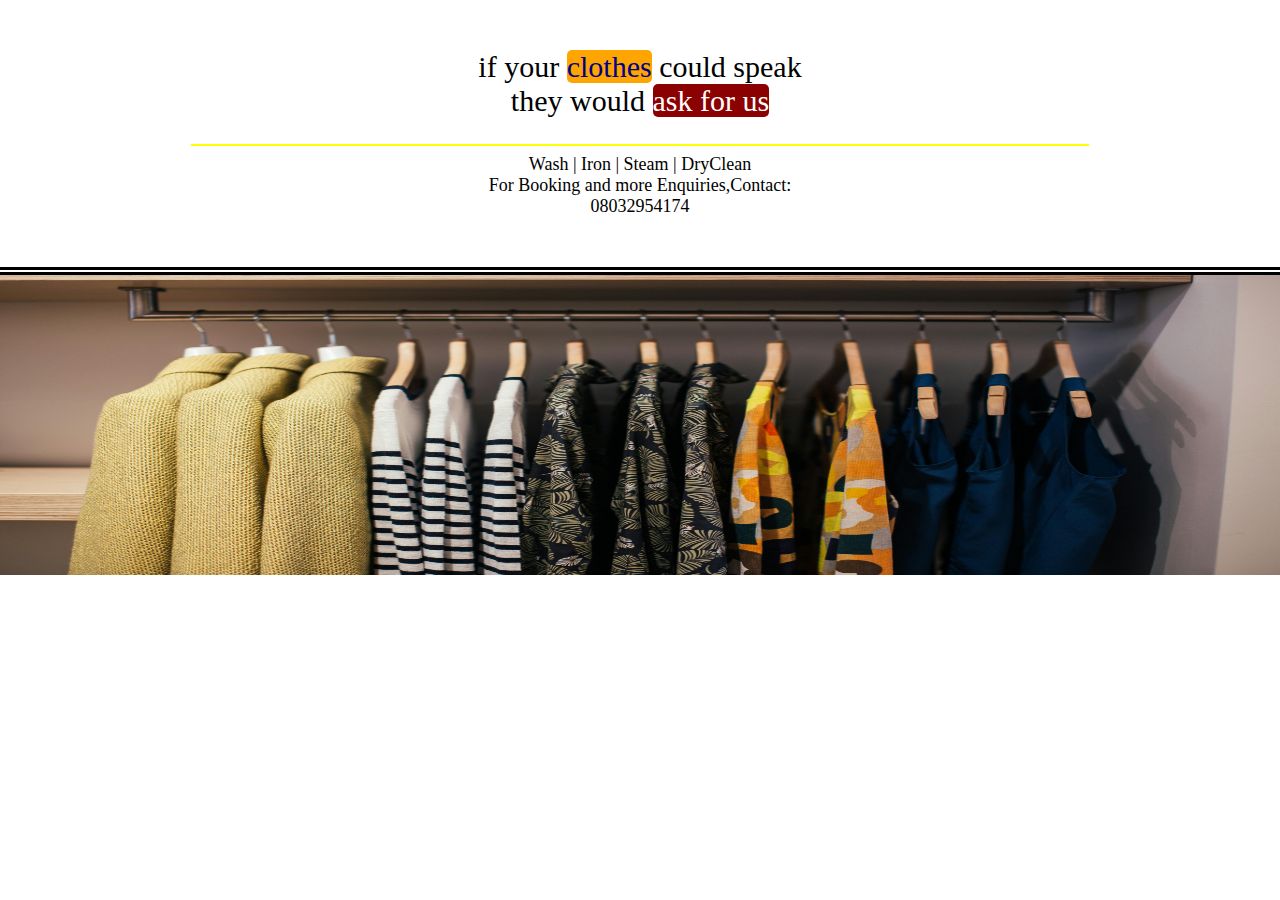
<file: index.html>
<!DOCTYPE html>
<html>
<head>
	<meta charset="utf-8">
	<meta name="viewport" content="width=device-width, initial-scale=1">
	<title></title>
</head>
<style type="text/css">
	body
	{
		margin: 0;
		padding: 0;
	}
	img
	{
		margin-top: 50px;
		border-top: double black 8px;
		height: 300px;
	}
	.text
	{
		margin-top: 50px;
		width: 100%;
		text-align: center;
	}
	.one
	{
		font-size: 30px;
	}
	.two
	{
		font-size: 30px;
	}
	.three
	{
		font-size: 18px;
	}
	.four
	{
		font-size: 18px;
	}
	.five
	{
		font-size: 18px;
	}
	#one
	{
		background-color: orange;
		color: darkblue;
		border-radius: 5px;
	}
	#two
	{
		border-radius: 5px;
		background-color: darkred;
		color: white;
	}
</style>
<body>
	<div class="text">
		<div class="one">if your <span id="one">clothes</span> could speak</div>
		<div class="two">they would <span id="two">ask for us</span></div><br>
		<hr style="width:70%; border: 1px solid yellow;"></hr>
		<div class="three">Wash | Iron | Steam | DryClean</div>
		<div class="four">For Booking and more Enquiries,Contact:</div>
		<div class="five">08032954174</div>
	</div>
	<img src="one.jpg" width="100%" >
</body>
</html>
</file>
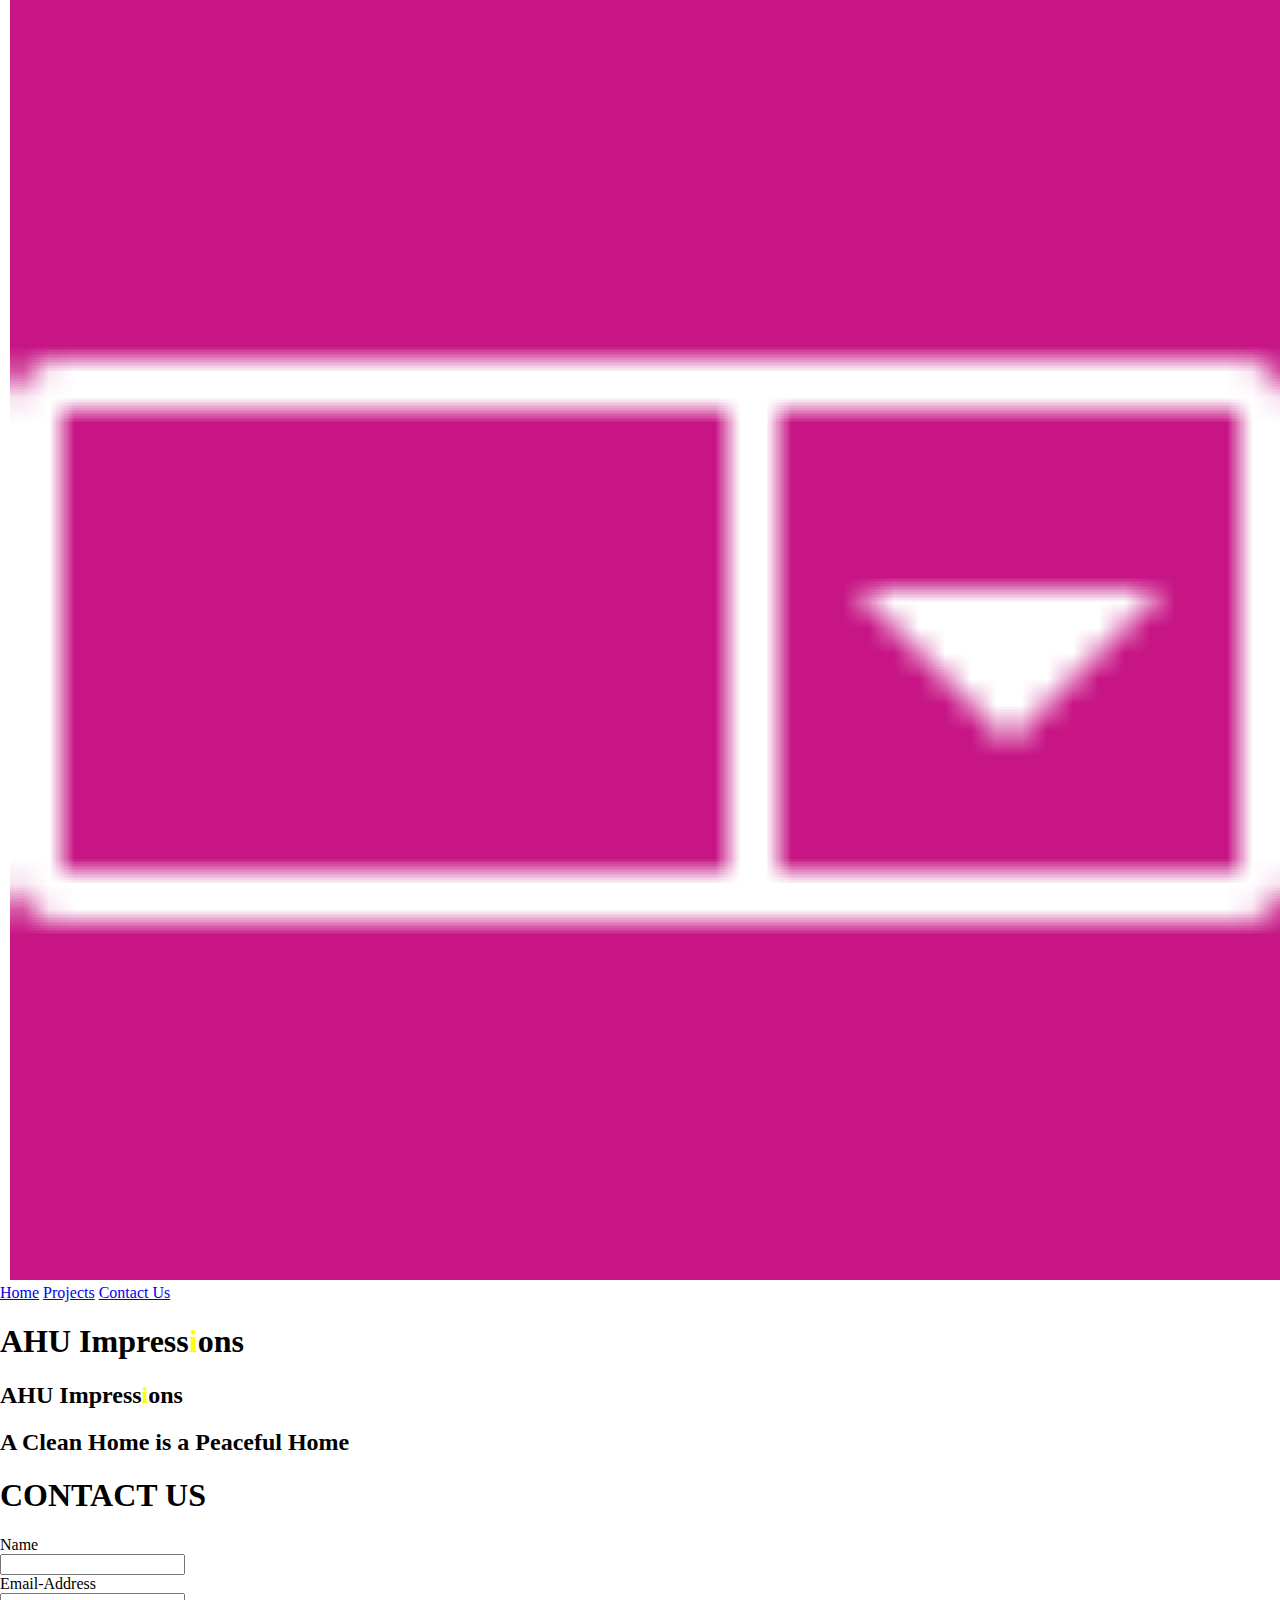
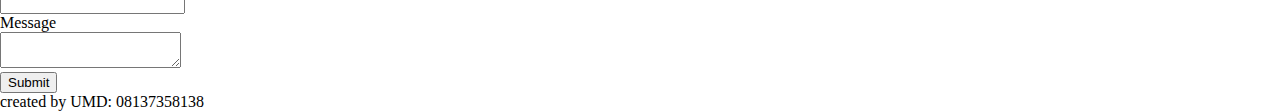
<file: contact.html>
<!DOCTYPE html>
<html>
<head>
  <meta charset="utf-8">
  <meta name="viewport" content="width=device-width, initial-scale=1">
  <link rel="stylesheet" type="text/css" href="styles.css">
  <title></title>
</head>

<body>
  <div class="top-nav">
    <div id = "boxes">
            
             
            <div id = "leftbox">
            <div class="dropdown">
  <img style="padding-left: 10px;" src="dd.png" width="100%">
  <div class="dropdown-content">
    <a href="index.html">Home</a> 
  <a href="projects.html">Projects</a>
  <a href="contact.html">Contact Us</a>
  </div>
</div>    
            </div>
             
            <div id = "middlebox">
               <h1>AHU <span class="font-variant">Impress<span style="color: yellow;">i</span>ons</span></h1>
      <h2 class="for-smaller-devices">AHU Impress<span style="color: yellow;">i</span>ons</h2>
            </div>
             
            <div id = "rightbox">
                
            </div>
        </div>
    
      
    </div>
      <div class="intro">
    <p><h2>A Clean Home is a Peaceful Home</h2></p>
  </div>
  <div class="contact">
    <p><h1>CONTACT US</h1></p>
    <label>Name</label><br>
    <input class="resize" type="text" name=""><br>
    <label>Email-Address</label><br>
    <input class="resize" type="Email-Address" name=""><br>
    <label>Message</label><br>
    <textarea class="resize"></textarea><br>
    <a href="mailto:usmanhassanish@gmail.com?subject=Your%20Subject%20Here&body=Your%20Email%20Content%20Here">
    <input id="sub" type="submit" name="">
  </a>
  </div>
  <div class="footer">created by UMD: 08137358138</div>
  </body>
  </html>
</file>
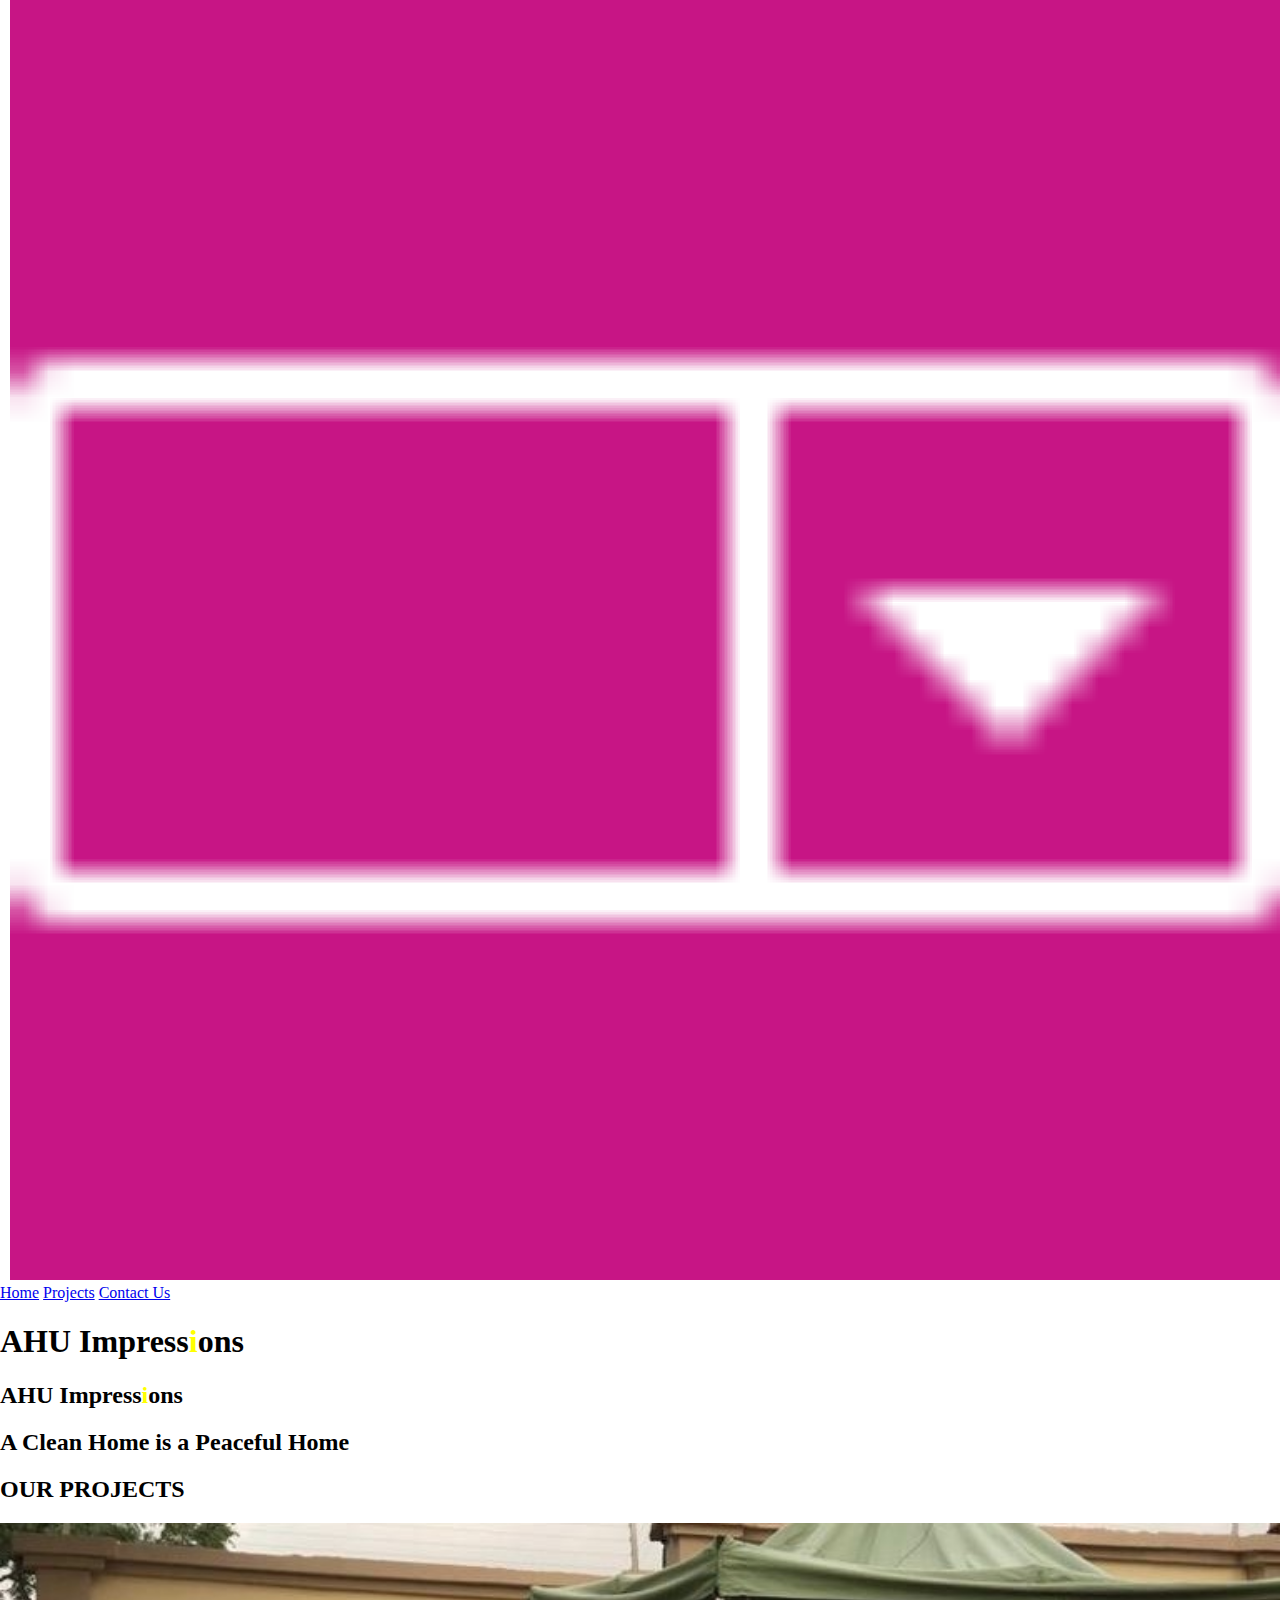
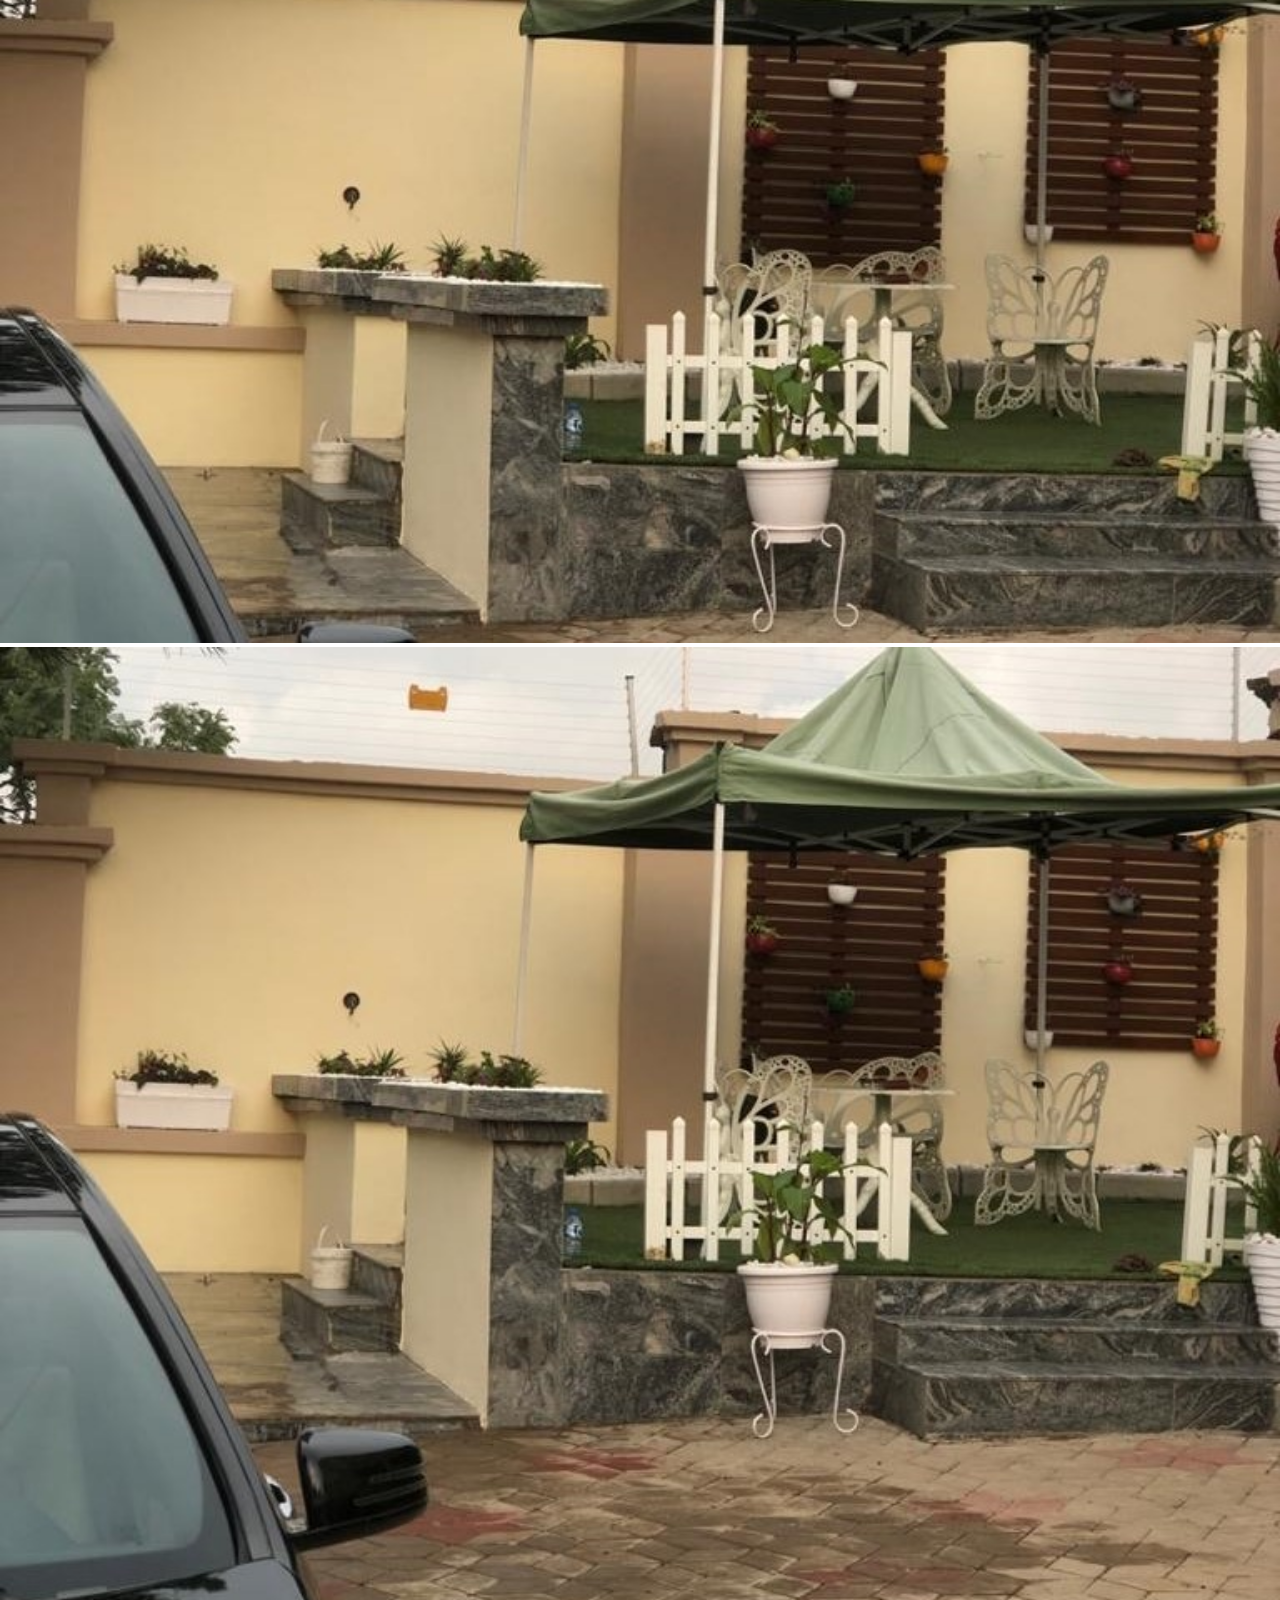
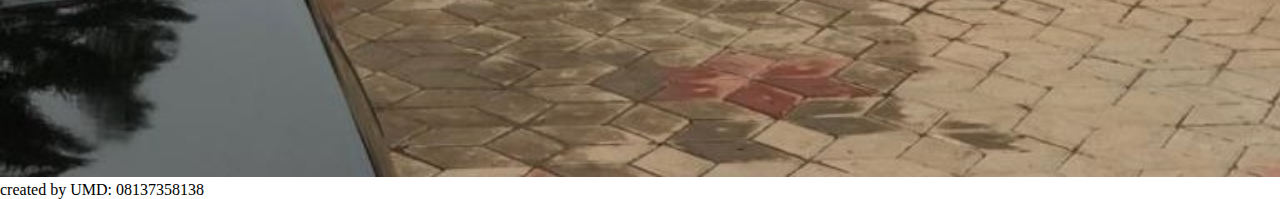
<file: projects.html>
<!DOCTYPE html>
<html>
<head>
	<meta charset="utf-8">
	<meta name="viewport" content="width=device-width, initial-scale=1">
	<link rel="stylesheet" type="text/css" href="styles.css">
	<title></title>
</head>
<body>
	<div class="top-nav">
		<div id = "boxes">
            
             
            <div id = "leftbox">
           <div class="dropdown">
  <img style="padding-left: 10px;" src="dd.png" width="100%">
  <div class="dropdown-content">
  <a href="index.html">Home</a>  
  <a href="projects.html">Projects</a>
  <a href="contact.html">Contact Us</a>
  </div>
</div>       
            </div>
             
            <div id = "middlebox">
               <h1>AHU <span class="font-variant">Impress<span style="color: yellow;">i</span>ons</span></h1>
			<h2 class="for-smaller-devices">AHU Impress<span style="color: yellow;">i</span>ons</h2>
            </div>
             
            <div id = "rightbox">
                
            </div>
        </div>
		
			
		</div>
         <div class="intro">
      <p><h2>A Clean Home is a Peaceful Home</h2></p>
      <p><h2>OUR PROJECTS</h2></p>
   </div>
   <div class="projects">
      
      <div class="pictures">
         <img src="pic1.jpg" width="100%">
      </div>
      <div class="pictures">
         <img src="pic2.jpg" width="100%">
      </div>
   </div>
   <div class="footer">created by UMD: 08137358138</div>
   </body>
   </html>
</file>
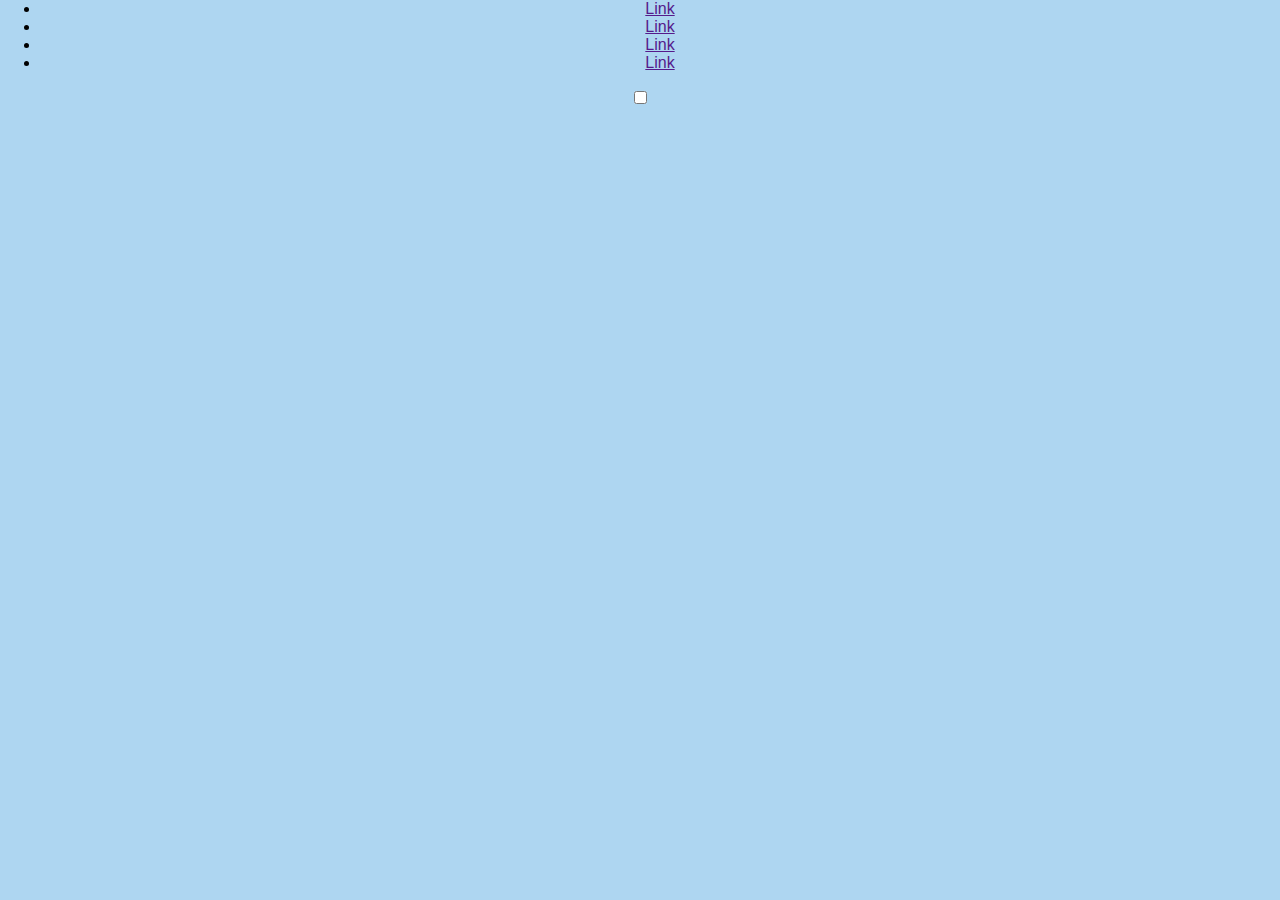
<file: slider.html>
<html>
<head>
  <meta name="viewport" content="width=device-width, initial-scale=1">
  <link rel="stylesheet" type="text/css" href="slide.css">
</head>
<body>
<main>
  <aside>
    <ul class="asideList">
      <li><a href="" class="asideAnchor">Link</a></li>
      <li><a href="" class="asideAnchor">Link</a></li>
      <li><a href="" class="asideAnchor">Link</a></li>
      <li><a href="" class="asideAnchor">Link</a></li>
    </ul>
  </aside>
  <section>
    <input type="checkbox" id="myInput">
    <label for="myInput">
      <span class="bar top"></span>
      <span class="bar middle"></span>
      <span class="bar bottom"></span>
    </label>

    <div class="content">
      
    </div>
  </section>
</main>

  </body>
  </html>
</file>
<file: styles.css>
body
{
	margin: 0;
	padding: 0;

}
#disappearing-element {
      width: 100%;
    	background-color: black;
    	text-align: center;


    }
    .left
    {
    	 display: inline-block; /* Change to block or inline-block to set a width */
      width: 33%; /* Set the desired width in pixels or any other unit */
      background-color: yellow;
    }
    .center
    {
    	display: inline-block;
    	width: 33%;
    	color: white;
    }
    .right
    {
    	display: inline-block;
    	width: 33%;
    	
    }
    #push-right
    {

    	float: right;
    }
    .logo
    {
        height:  100px;
        background-color: white;
        display: inline-block;
        width: 50%
    }
    .links
    {
      font-size: 45px;  
      height:  50px; 
      background-color: white;
      display: inline-block;
      width: 50%

    }
    .second-step
    {
        background-color: white;
        width: 100%

    }
    .box-content
    {
        color: white;
        text-align: center;
    }
    .button-color
    {
        background-color: #3498db; /* Change this color code to your desired color */
  color: #fff; /* Text color */
  padding: 10px 20px;
  border: none;
  cursor: pointer;
  border-radius: 5px;
    }
    
.top-box
{
	background-image: url('eleven.jpg');
	background-position: center;  
     background-repeat: repeat; 
     background-size: cover; 
    
     
	width: 100%;
	height: 400px;
	
}
.work-images
{
  width: 100%;
  text-align: center;
  margin-left: auto;
  margin-right: auto;
  background-color: white;
 


}
.first
{
  width: 40%;
  float: left;
  margin-right:5%; 
  margin-left:5%; 
  background-color: white;
  
 
  
}
.second
{
  
  width: 40%;
  float: left;
  margin-right:5%; 
  margin-left:5%; 
  background-color: white;
  
  
  
}

.sub-heading
{
  width: 90%;
  text-align: center;
  margin: auto;
  background-color: white;
}
.social-media
{
  border-bottom: 2px solid black;

}

.second-step-mobile
{
    display: none;
}

@media screen and (max-width: 670px)
{
    .second-step
    {
        display: none
    }
    .second-step-mobile
{
    display: block;
    background-color: white;
        width: 100%
}

.logo-mobile
    {
        height:  5px;
        background-color: white;
        display: inline-block;
        width: 50%
    }
    .slider
    {
     
      height:  5px; 
      background-color: white;
      display: inline-block;
      width: 50%

    }
    .first
{
  width: 80%;
  float: left;
  margin-left: 10%;
   
  
  
}
.second
{
  
  width: 80%;
  float: left;
  margin-left: 10%;
  
}
 
    
}
</file>
<file: slide.css>
body
{
 margin:0 auto;
 padding:0px;
 text-align:center;
 width:100%;
 font-family: "Myriad Pro","Helvetica Neue",Helvetica,Arial,Sans-Serif;
 background-color:#AED6F1;
}
.top-nav
{
  width: 100%;
  background-color: #C71585;
  height: 60px;
  color: white;
}
#leftbox 
{
    float:left;
    width:25%;
    height:60px;
    
}
#middlebox
{
    float:left;
    width:50%;
    height: 60px;
    text-align: center;
    
}
#rightbox
{
   float:right;
                width:25%;
                height:60px;
            }
.for-smaller-devices
{
  display: none;
}
h1
{
  font-weight: bold;
  padding-top: 5px;
}
.font-variant
{
  font-style: italic;
}
#wrapper
{
 margin:0 auto;
 padding:0px;
 text-align:center;
 width:995px; 
}
#wrapper h1
{
 margin-top:50px;
 font-size:45px;
 color:#1B4F72;
}
#wrapper h1 p
{
 font-size:18px;
}
#contact_form_div
{
 width:330px;
 margin-left:320px;
 padding:10px;
 background-color:#1B4F72;
}
#contact_form_div #contact_label
{
 margin:15px;
 margin-bottom:30px;
 font-size:25px;
 font-weight:bold;
 color:white;
 text-decoration:underline;
}
#contact_form_div input[type="text"]
{
 width:230px;
 height:40px;
 border-radius:2px;
 font-size:17px;
 padding-left:5px;
 border:none;
}
#contact_form_div textarea
{
 width:230px;
 height:70px;
 border-radius:2px;
 font-size:17px;
 padding5px;
}
#contact_form_div input[type="submit"]
{
 width:230px;
 height:40px;
 border:none;
 border-radius:2px;
 font-size:17px;
 background-color:#85C1E9;
 border-bottom:3px solid #3498DB;
 color:#1B4F72;
 font-weight:bold;
}
@media screen and (max-width: 825px) 
 {
  .for-smaller-devices
  {
    display: block;
    font-weight: bold;
    padding-top: 10px;
  }

  h1
  {
    display: none;
  }

  .top-nav
  {
    width: 100%;
    background-color: #C71585;
    height: 65px;
    color: white;
  }
}
@media only screen and (min-width:700px) and (max-width:995px)
{
 #wrapper
 {
  width:100%;
 }
 #wrapper h1
 {
  font-size:30px;
 }
 #contact_form_div
 {
  width:50%;
  margin-left:25%;
  padding-left:0px;
  padding-right:0px;
 }
 #contact_form_div input[type="text"]
 {
  width:80%;
 }
 #contact_form_div textarea
 {
  width:80%;
 }
 #contact_form_div input[type="submit"]
 {
  width:80%;
 }
}
@media only screen and (min-width:400px) and (max-width:699px)
{
 #wrapper
 {
  width:100%;
 }
 #wrapper h1
 {
  font-size:30px;
 }
 #contact_form_div
 {
  width:60%;
  margin-left:20%;
 }
 #contact_form_div input[type="text"]
 {
  width:80%;
 }
 #contact_form_div textarea
 {
  width:80%;
 }
 #contact_form_div input[type="submit"]
 {
  width:80%;
 }
}
@media only screen and (min-width:100px) and (max-width:399px)
{
 #wrapper
 {
  width:100%;
 }
 #wrapper h1
 {
  font-size:25px;
 }
 #contact_form_div
 {
  width:90%;
  margin-left:5%;
  padding-left:0px;
  padding-right:0px;
 }
 #contact_form_div input[type="text"]
 {
  width:80%;
 }
 #contact_form_div textarea
 {
  width:80%;
 }
 #contact_form_div input[type="submit"]
 {
  width:80%;
 }
}
</file>
